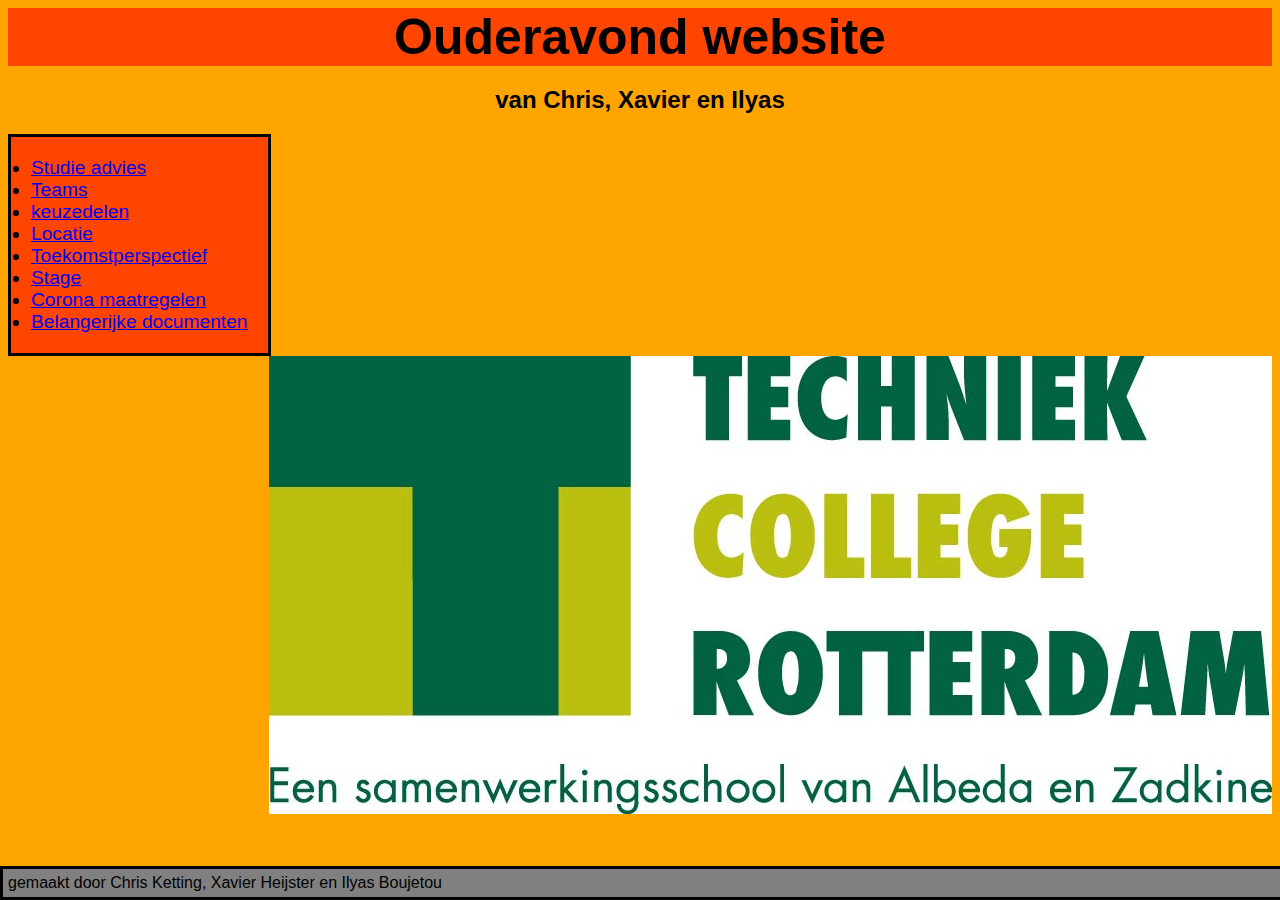
<file: Index.html>
<!DOCTYPE html>
<html lang="nl">

<head>
    <meta charset="UTF-8">
    <meta name="viewport" content="width=device-width, initial-scale=1.0">
    <link rel="stylesheet" href="stylesheet.css">
    <link rel="shortcut icon" href="favicon.ico">
    <title>ouderavond</title>
</head>

<body>
    <h1>Ouderavond website</h1>
    <h2>van Chris, Xavier en Ilyas</h2>

    <nav>
        <ul>
            <li><a href="Studie_advies.html">Studie advies</a></li>
            <li><a href="Pagina_teams.html">Teams</a></li>
            <li><a href="Pagina_keuze_delen.html">keuzedelen</a></li>
            <li><a href="Locatie.html">Locatie</a></li>
            <li><a href="toekomstperspectief.html">Toekomstperspectief</a></li>
            <li><a href="stage.html">Stage</a></li>
            <li><a href="ouderavond.html">Corona maatregelen</a></li>
            <li><a href="Belangerijke_Documenten.html">Belangerijke documenten</a></li>
        </ul>
    </nav>
    <img src="techniek_college_logo.png" alt="techniek college logo">

    <footer>gemaakt door Chris Ketting, Xavier Heijster en Ilyas Boujetou</footer>
</body>



</html>
</file>
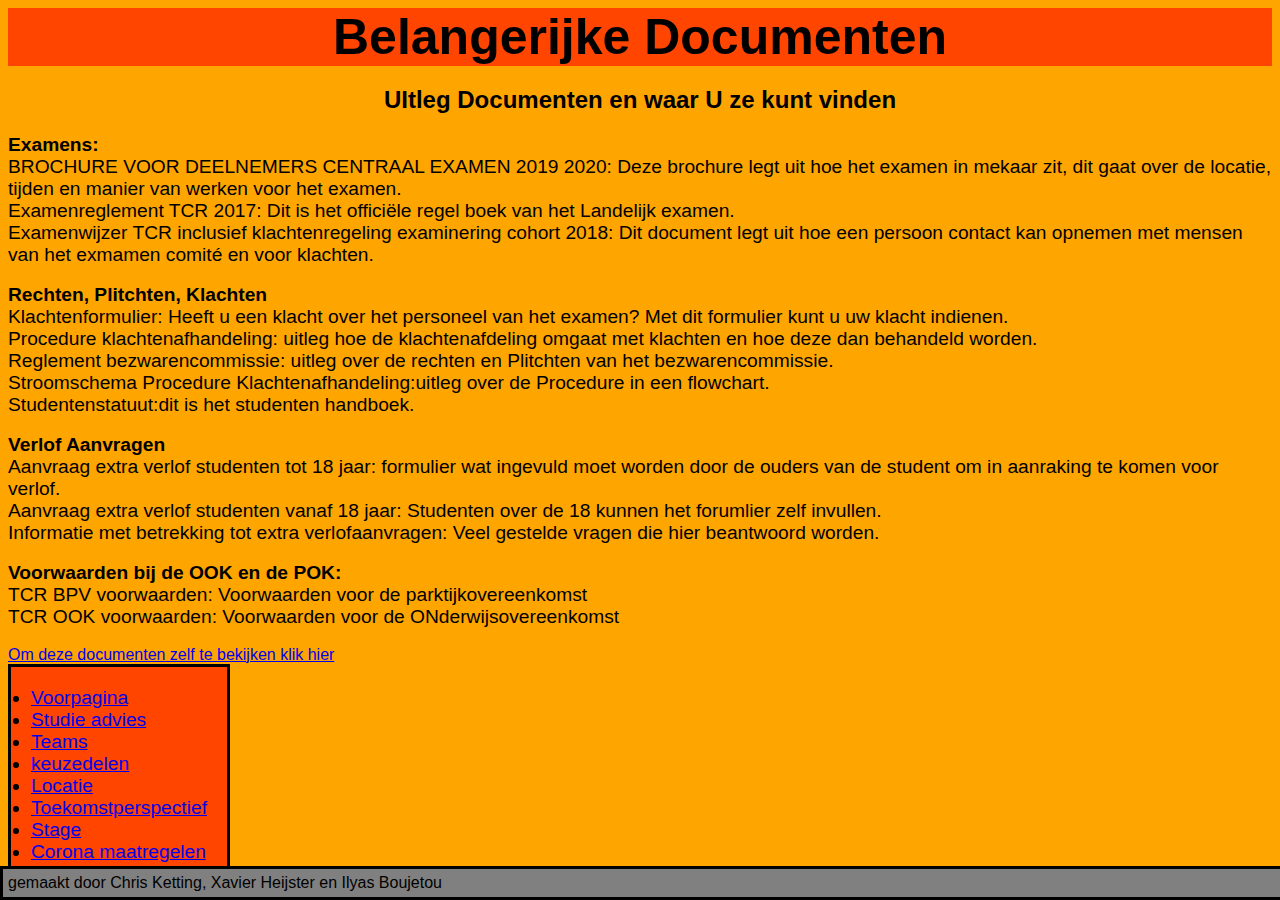
<file: Belangerijke_Documenten.html>
<!DOCTYPE html>
<html lang="nl">

<head>
    <meta charset="UTF-8">
    <meta name="viewport" content="width=device-width, initial-scale=1.0">
    <link rel="stylesheet" href="stylesheet.css">
    <link rel="shortcut icon" href="favicon.ico">
    <title>Studie advies</title>
</head>

<body>
    <h1>Belangerijke Documenten</h1>
    <h2>UItleg Documenten en waar U ze kunt vinden</h2>
    <p><b>Examens:</b></p>
    <p>BROCHURE VOOR DEELNEMERS CENTRAAL EXAMEN 2019 2020: Deze brochure legt uit hoe het examen in mekaar zit, dit gaat over de locatie, tijden en manier van werken voor het examen.</p>
    <p>Examenreglement TCR 2017: Dit is het officiële regel boek van het Landelijk examen.</p>
    <P>Examenwijzer TCR inclusief klachtenregeling examinering cohort 2018: Dit document legt uit hoe een persoon contact kan opnemen met mensen van het exmamen comité en voor klachten.</P>
    <br>
    <p><b>Rechten, Plitchten, Klachten</b></p>
    <p>Klachtenformulier: Heeft u een klacht over het personeel van het examen? Met dit formulier kunt u uw klacht indienen.</p>
    <p>Procedure klachtenafhandeling: uitleg hoe de klachtenafdeling omgaat met klachten en hoe deze dan behandeld worden.</p>
    <p>Reglement bezwarencommissie: uitleg over de rechten en Plitchten van het bezwarencommissie.</p>
    <p>Stroomschema Procedure Klachtenafhandeling:uitleg over de Procedure in een flowchart.</p>
    <p>Studentenstatuut:dit is het studenten handboek.</p>
    <br>
    <p><b>Verlof Aanvragen</b></p>
    <p>Aanvraag extra verlof studenten tot 18 jaar: formulier wat ingevuld moet worden door de ouders van de student om in aanraking te komen voor verlof.</p>
    <p>Aanvraag extra verlof studenten vanaf 18 jaar: Studenten over de 18 kunnen het forumlier zelf invullen.</p>
    <p>Informatie met betrekking tot extra verlofaanvragen: Veel gestelde vragen die hier beantwoord worden.</p>
    <br>
    <p><b>Voorwaarden bij de OOK en de POK:</b></p>
    <p>TCR BPV voorwaarden: Voorwaarden voor de parktijkovereenkomst</p>
    <p>TCR OOK voorwaarden: Voorwaarden voor de ONderwijsovereenkomst</p>
    <br>
    <A
        href="https://o365zadkine.sharepoint.com/:f:/r/sites/tcrstudent/Gedeelde%20%20documenten/BELANGRIJKE%20DOCUMENTEN?csf=1&web=1&e=duK40q">Om deze documenten zelf te bekijken klik hier</A>

    <header>
        <nav>
            <ul>
                <li><a href="Index.html">Voorpagina</a></li>
                <li><a href="Studie_advies.html">Studie advies</a></li>
                <li><a href="Pagina_teams.html">Teams</a></li>
                <li><a href="Pagina_keuze_delen.html">keuzedelen</a></li>
                <li><a href="Locatie.html">Locatie</a></li>
                <li><a href="toekomstperspectief.html">Toekomstperspectief</a></li>
                <li><a href="stage.html">Stage</a></li>
                <li><a href="ouderavond.html">Corona maatregelen</a></li>
            </ul>
        </nav>
    </header>
    <footer>gemaakt door Chris Ketting, Xavier Heijster en Ilyas Boujetou</footer>
</body>




</html>
</file>
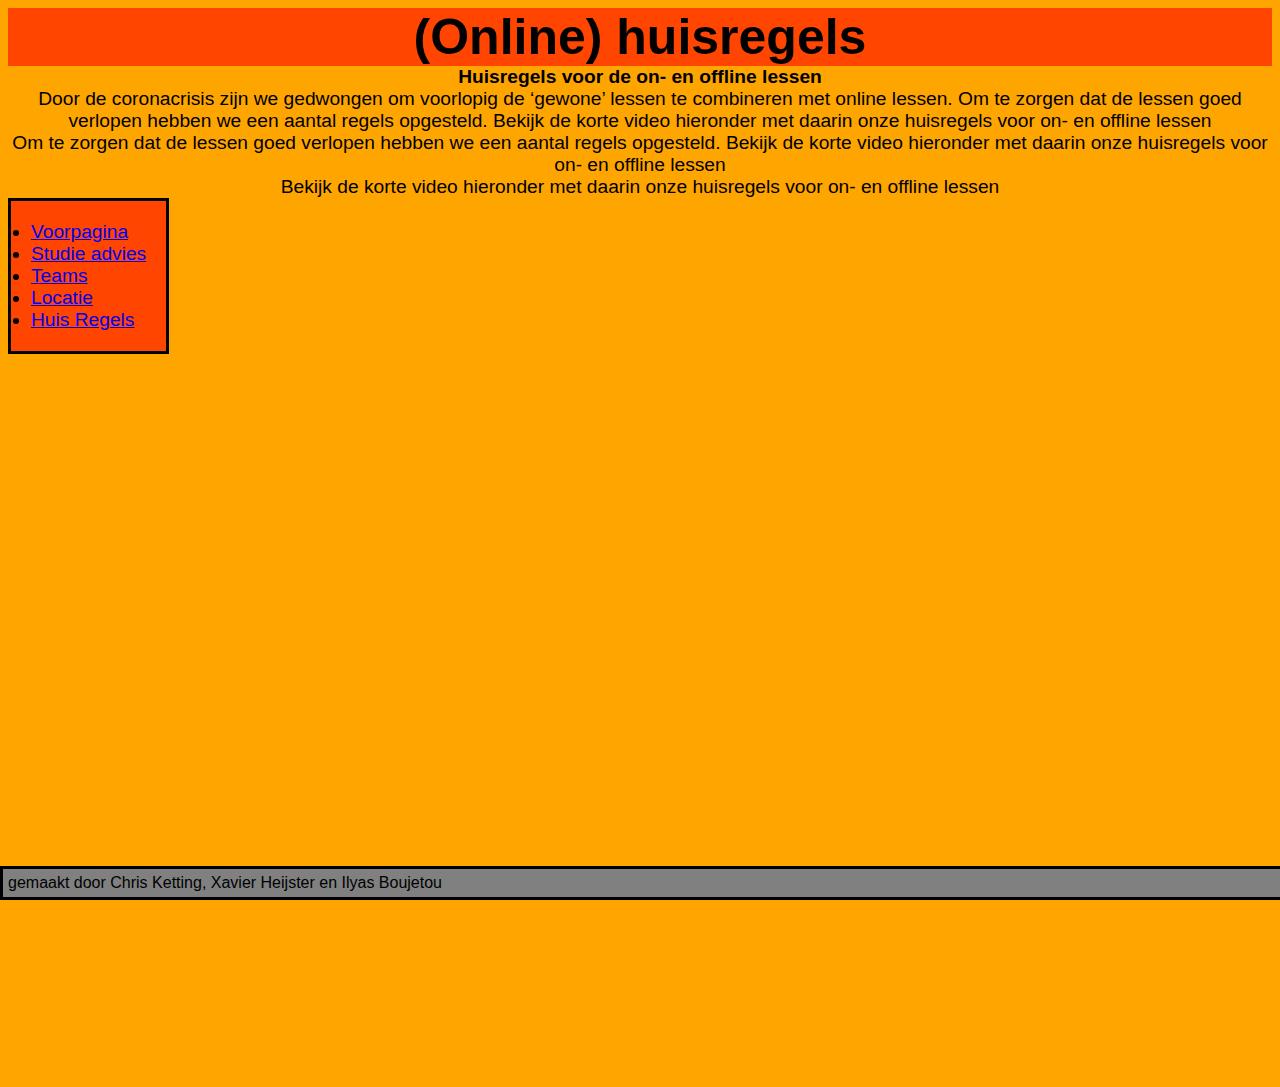
<file: Huis_Regels.html>
<!DOCTYPE html>
<html>
    <head>
        <link rel="stylesheet" href="stylesheet.css">
        <link rel="shortcut icon" href="favicon.ico">
    </head>
    <Header><h1>(Online) huisregels</h1></Header>
    <aside>
       <b><p style="text-align:center;">Huisregels voor de on- en offline lessen</p></b>
       <p style="text-align:center;">Door de coronacrisis zijn we gedwongen om voorlopig de ‘gewone’ lessen te combineren met online lessen. Om te zorgen dat de lessen goed verlopen hebben we een aantal regels opgesteld. Bekijk de korte video hieronder met daarin onze huisregels voor on- en offline lessen</p>
       <p style="text-align:center;">Om te zorgen dat de lessen goed verlopen hebben we een aantal regels opgesteld. Bekijk de korte video hieronder met daarin onze huisregels voor on- en offline lessen</p>
       <p style="text-align:center;">Bekijk de korte video hieronder met daarin onze huisregels voor on- en offline lessen</p>
    </aside>
    <header>
      <nav>
          <ul>
              <li><a href="index.html">Voorpagina</a></li>
              <li><a href="Studie_advies.html">Studie advies</a></li>
              <li><a href="Pagina_teams.html">Teams</a></li>
              <li><a href="Locatie.html">Locatie</a></li>
              <li><a href="Huis_Regels.html">Huis Regels</a></li>
          </ul>
      </nav>
  </header>
    <section>
    <article>
        <p align=right><iframe width="1280" height="720" src="https://www.youtube.com/embed/_pSHAmok3TA" frameborder="0" allow="accelerometer; autoplay; clipboard-write; encrypted-media; gyroscope; picture-in-picture" allowfullscreen></iframe></p>
    </article>
    
</section>
        <footer>gemaakt door Chris Ketting, Xavier Heijster en Ilyas Boujetou</footer>
</html>
</file>
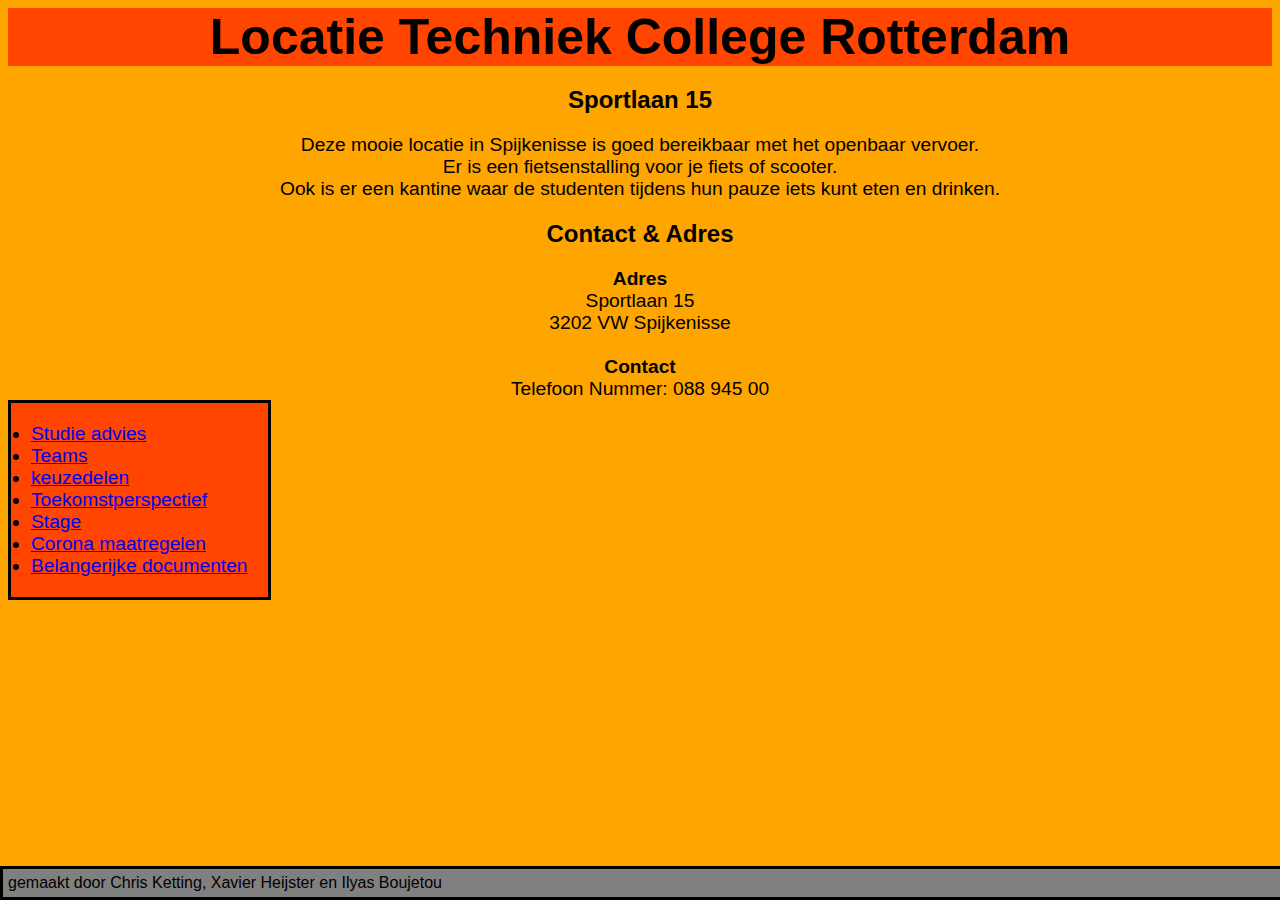
<file: Locatie.html>
<!DOCTYPE html>
<html>


    <head>
        <link rel="stylesheet" href="stylesheet.css">
        <link rel="shortcut icon" href="favicon.ico">
    </head>
    <Header><h1>Locatie Techniek College Rotterdam</h1></Header>
    <section>
        <article>
            <h2>Sportlaan 15</h2>
            <p style="text-align:center;">Deze mooie locatie in Spijkenisse is goed bereikbaar met het openbaar vervoer.</p>
            <p style="text-align:center;">Er is een fietsenstalling voor je fiets of scooter.</p>
            <p style="text-align:center;">Ook is er een kantine waar de studenten tijdens hun pauze iets kunt eten en drinken.</p>
        </article>
        <article>
            <h2>Contact & Adres</h2>
            <p style="text-align:center;"><b>Adres</b></p>
            <p style="text-align:center;">Sportlaan 15</p>
            <p style="text-align:center;">3202 VW Spijkenisse</p>
            <p>‎</p>
            <p style="text-align:center;"><b>Contact</b></p>
            <p style="text-align:center;">Telefoon Nummer: 088 945 00</p>
        </article>
    </section>
    <header>
        <nav>
            <ul>
                <li><a href="Studie_advies.html">Studie advies</a></li>
                <li><a href="Pagina_teams.html">Teams</a></li>
                <li><a href="Pagina_keuze_delen.html">keuzedelen</a></li>
                <li><a href="toekomstperspectief.html">Toekomstperspectief</a></li>
                <li><a href="stage.html">Stage</a></li>
                <li><a href="ouderavond.html">Corona maatregelen</a></li>
                <li><a href="Belangerijke_Documenten.html">Belangerijke documenten</a></li>
            </ul>
        </nav>
    </header>
    <aside>
        <p align=right><iframe src="https://www.google.com/maps/embed?pb=!1m14!1m8!1m3!1d9857.400526165198!2d4.3087184!3d51.8545633!3m2!1i1024!2i768!4f13.1!3m3!1m2!1s0x0%3A0x89bc59481059651d!2sTechniek%20College%20Rotterdam!5e0!3m2!1snl!2snl!4v1604322299309!5m2!1snl!2snl" width="420" height="480" frameborder="0" style="border:0;" allowfullscreen="false" aria-hidden="false" tabindex="0"></iframe></p>
    </aside>

        <footer>gemaakt door Chris Ketting, Xavier Heijster en Ilyas Boujetou</footer>
</html>
</file>
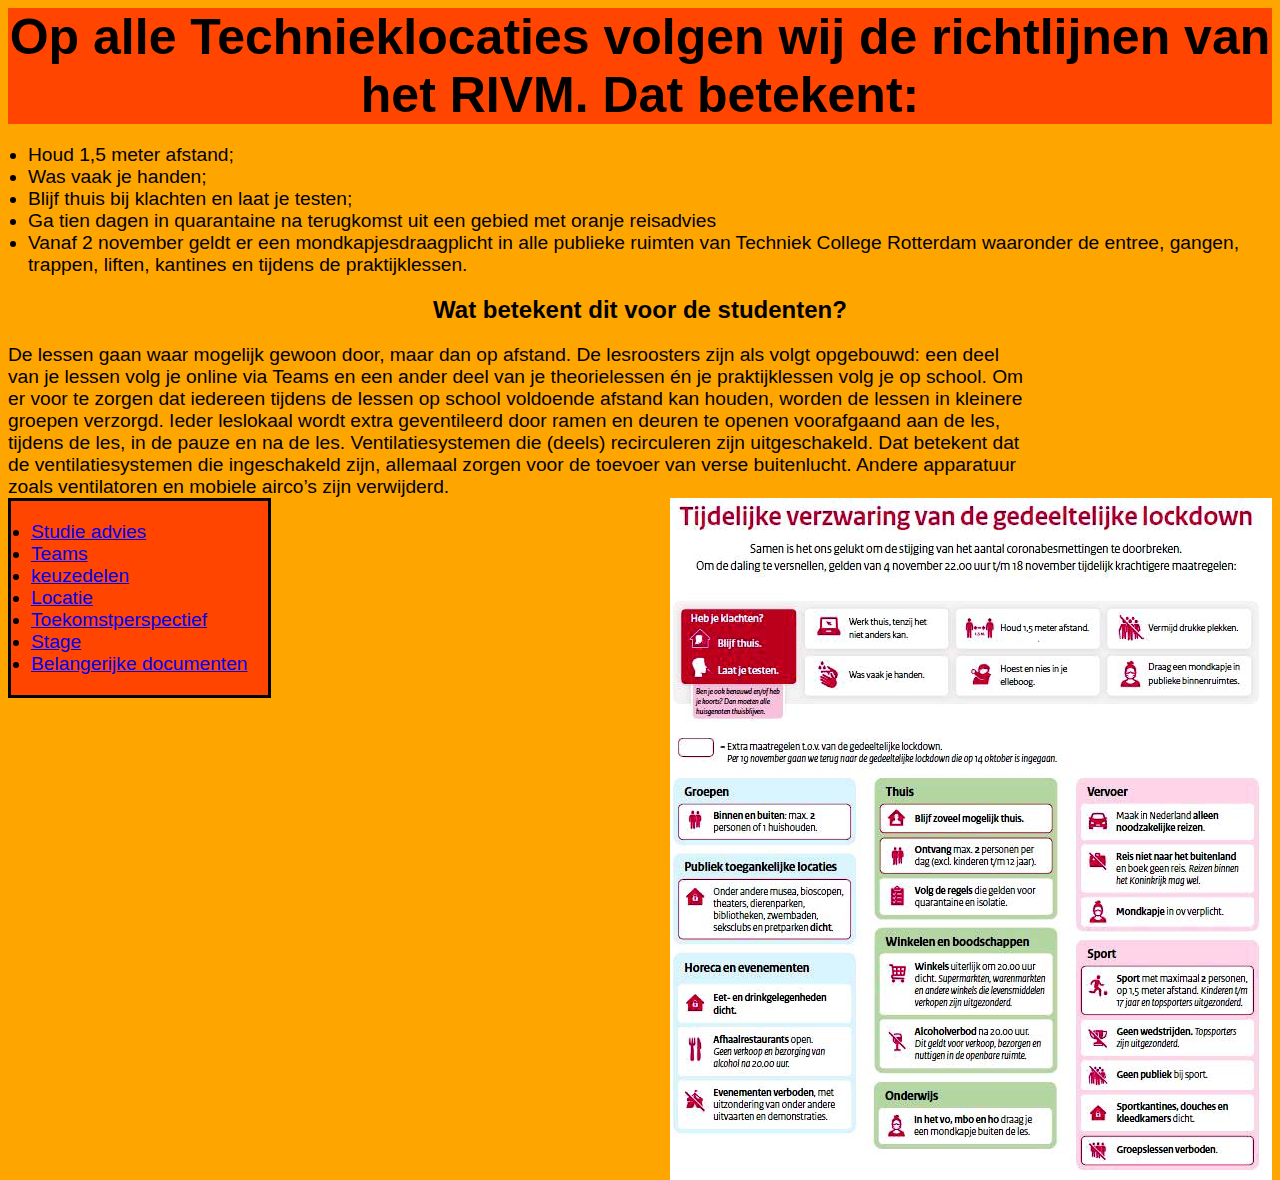
<file: ouderavond.html>
<!DOCTYPE html>
<html lang="en">
<head>
    <meta charset="UTF-8">
    <title>corona maatregelen</title>
    <link rel="stylesheet" href="stylesheet.css">
    <link rel="shortcut icon" href="favicon.ico">
</head>
<body>
    <h1>Op alle Technieklocaties volgen wij de richtlijnen van het RIVM. Dat betekent:</h1>
    <ul class= ouder>
        <li>Houd 1,5 meter afstand;</li>
        <li>Was vaak je handen;</li>
        <li>Blijf thuis bij klachten en laat je testen;</li>
        <li>Ga tien dagen in quarantaine na terugkomst uit een gebied met oranje reisadvies</li>
        <li>Vanaf 2 november geldt er een mondkapjesdraagplicht in alle publieke ruimten van Techniek College Rotterdam
            waaronder de entree, gangen, trappen, liften, kantines en tijdens de praktijklessen.</li>
    </ul>
    <h2>Wat betekent dit voor de studenten?</h2>
    <p>De lessen gaan waar mogelijk gewoon door, maar dan op afstand. De lesroosters zijn als volgt opgebouwd: een deel<br>
        van je lessen volg je online via Teams en een ander deel van je theorielessen én je praktijklessen volg je op school. Om<br>
        er voor te zorgen dat iedereen tijdens de lessen op school voldoende afstand kan houden, worden de lessen in kleinere<br>
        groepen verzorgd. Ieder leslokaal wordt extra geventileerd door ramen en deuren te openen voorafgaand aan de les,<br>
        tijdens de les, in de pauze en na de les. Ventilatiesystemen die (deels) recirculeren zijn uitgeschakeld. Dat betekent dat<br>
        de ventilatiesystemen die ingeschakeld zijn, allemaal zorgen voor de toevoer van verse buitenlucht. Andere apparatuur<br>
        zoals ventilatoren en mobiele airco’s zijn verwijderd.</p>
        <img src="corona.jpg" class="corona" alt="coronamaatregelen">

        <nav>
            <ul>
                <li><a href="Studie_advies.html">Studie advies</a></li>
                <li><a href="Pagina_teams.html">Teams</a></li>
                <li><a href="Pagina_keuze_delen.html">keuzedelen</a></li>
                <li><a href="Locatie.html">Locatie</a></li>
                <li><a href="toekomstperspectief.html">Toekomstperspectief</a></li>
                <li><a href="stage.html">Stage</a></li>
                <li><a href="Belangerijke_Documenten.html">Belangerijke documenten</a></li>
            </ul>
        </nav>
</body>
</html>
</file>
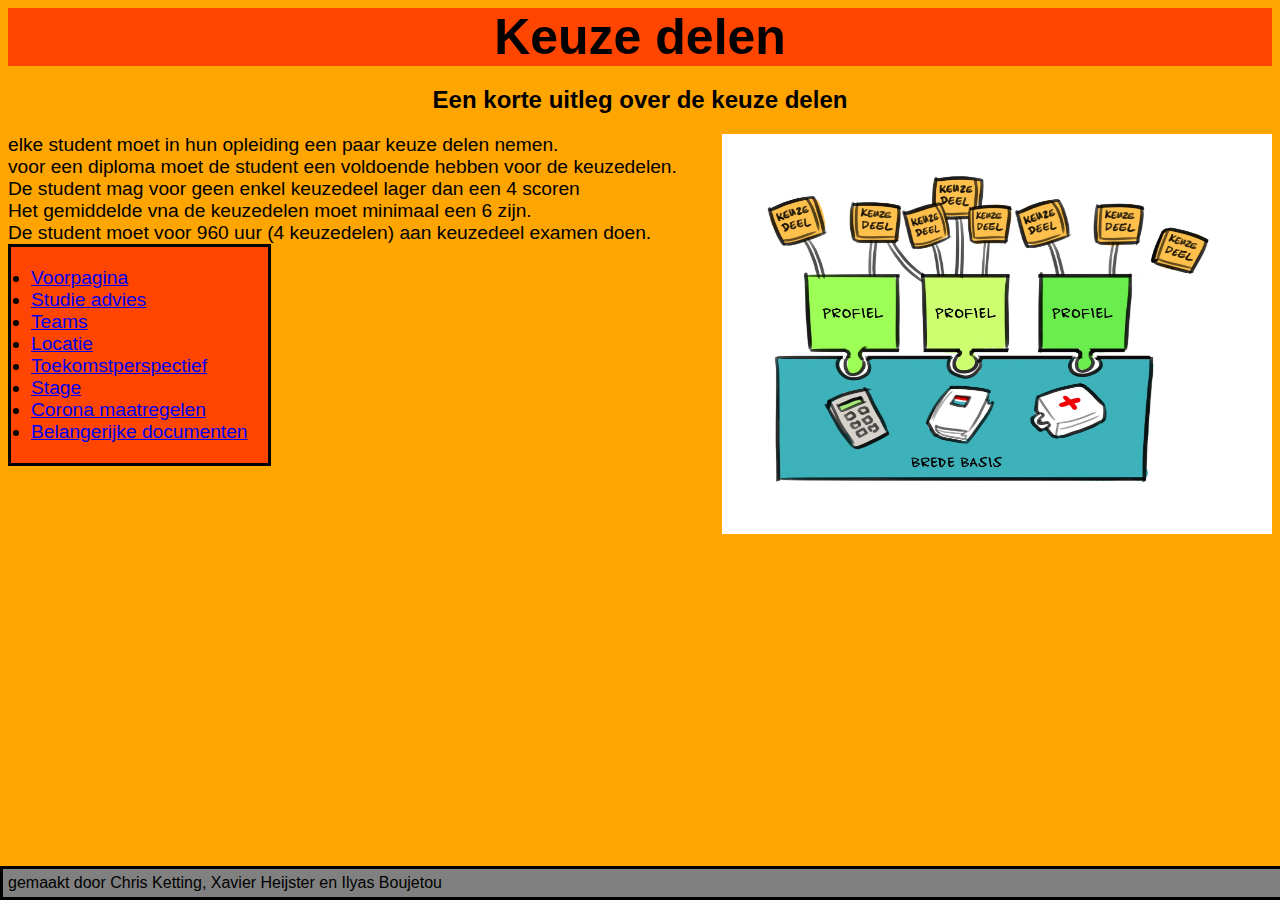
<file: Pagina_keuze_delen.html>
<!DOCTYPE html>
<html lang="en">

<head>
    <meta charset="UTF-8">
    <meta name="viewport" content="width=device-width, initial-scale=1.0">
    <link rel="stylesheet" href="stylesheet.css">
    <link rel="shortcut icon" href="favicon.ico">
    <title>Keuze delen</title>
</head>

<body>
    <h1>Keuze delen</h1>
    <h2>Een korte uitleg over de keuze delen</h2>
    <img class=keuzedelen src="uitleg keuzedelen.jpg" alt="keuzedelen uitleg">
    <p>elke student moet in hun opleiding een paar keuze delen nemen.</p>
    <p>voor een diploma moet de student een voldoende hebben voor de keuzedelen.</p>
    <p>De student mag voor geen enkel keuzedeel lager dan een 4 scoren</p>
    <p>Het gemiddelde vna de keuzedelen moet minimaal een 6 zijn.</p>
    <p>De student moet voor 960 uur (4 keuzedelen) aan keuzedeel examen doen.</p>
    <nav>
        <ul>
            <li><a href="Index.html">Voorpagina</a></li>
            <li><a href="Studie_advies.html">Studie advies</a></li>
            <li><a href="Pagina_teams.html">Teams</a></li>
            <li><a href="Locatie.html">Locatie</a></li>
            <li><a href="toekomstperspectief.html">Toekomstperspectief</a></li>
            <li><a href="stage.html">Stage</a></li>
            <li><a href="ouderavond.html">Corona maatregelen</a></li>
            <li><a href="Belangerijke_Documenten.html">Belangerijke documenten</a></li>
        </ul>
    </nav>
</body>

<footer>gemaakt door Chris Ketting, Xavier Heijster en Ilyas Boujetou</footer>


</html>
</file>
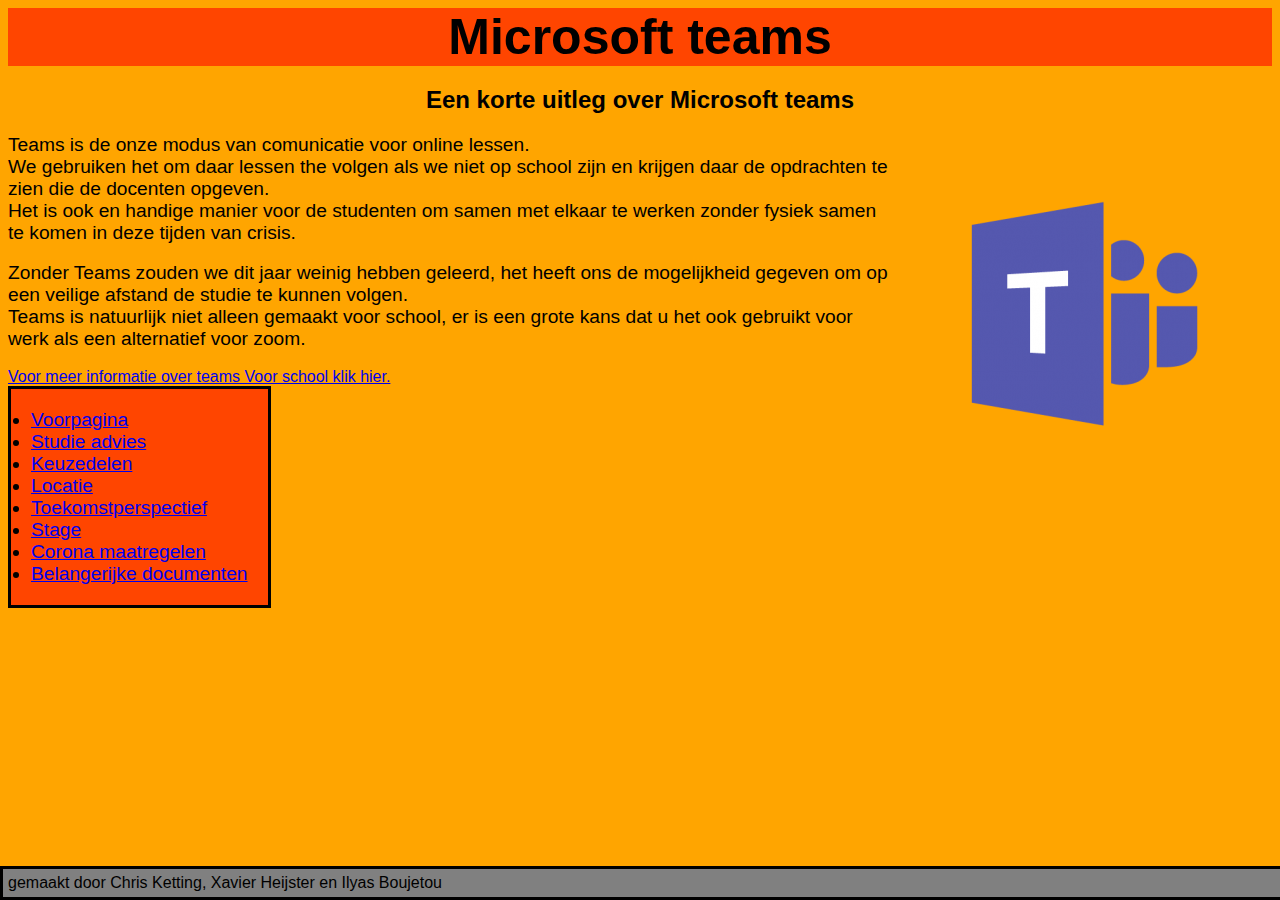
<file: Pagina_teams.html>
<!DOCTYPE html>
<html lang="en">

<head>
    <meta charset="UTF-8">
    <meta name="viewport" content="width=device-width, initial-scale=1.0">
    <link rel="stylesheet" href="stylesheet.css">
    <link rel="shortcut icon" href="favicon.ico">
    <title>Teams</title>
</head>

<body>
    <h1>Microsoft teams</h1>
    <h2>Een korte uitleg over Microsoft teams</h2>
    <img src="teams-mark.png" alt="teams logo">
    <P>Teams is de onze modus van comunicatie voor online lessen.</P>
    <p>We gebruiken het om daar lessen the volgen als we niet
        op school zijn en krijgen daar de opdrachten te zien die de docenten opgeven.</p>
    <p>Het is ook en handige manier voor de studenten om samen met elkaar te werken zonder fysiek samen te komen in deze
        tijden van crisis.</p>
    <br>
    <p>Zonder Teams zouden we dit jaar weinig hebben geleerd, het heeft ons de mogelijkheid gegeven om op een veilige
        afstand de studie te kunnen volgen.</p>
    <p>Teams is natuurlijk niet alleen gemaakt voor school, er is een grote kans dat u het ook gebruikt voor werk als
        een alternatief voor zoom.</p>
    <br>
    <a href="https://www.microsoft.com/nl-nl/microsoft-365/microsoft-teams/education">Voor meer informatie over teams
        Voor school klik hier.</a>


    <header>
       <nav>
            <ul>
                <li><a href="index.html">Voorpagina</a></li>
                <li><a href="Studie_advies.html">Studie advies</a></li>
                <li><a href="Pagina_keuze_delen.html">Keuzedelen</a></li>
                <li><a href="Locatie.html">Locatie</a></li>
                <li><a href="toekomstperspectief.html">Toekomstperspectief</a></li>
                <li><a href="stage.html">Stage</a></li>
                <li><a href="ouderavond.html">Corona maatregelen</a></li>
                <li><a href="Belangerijke_Documenten.html">Belangerijke documenten</a></li>
            </ul>
        </nav> 
    </header>


</body>

<footer>gemaakt door Chris Ketting, Xavier Heijster en Ilyas Boujetou</footer>

</html>
</file>
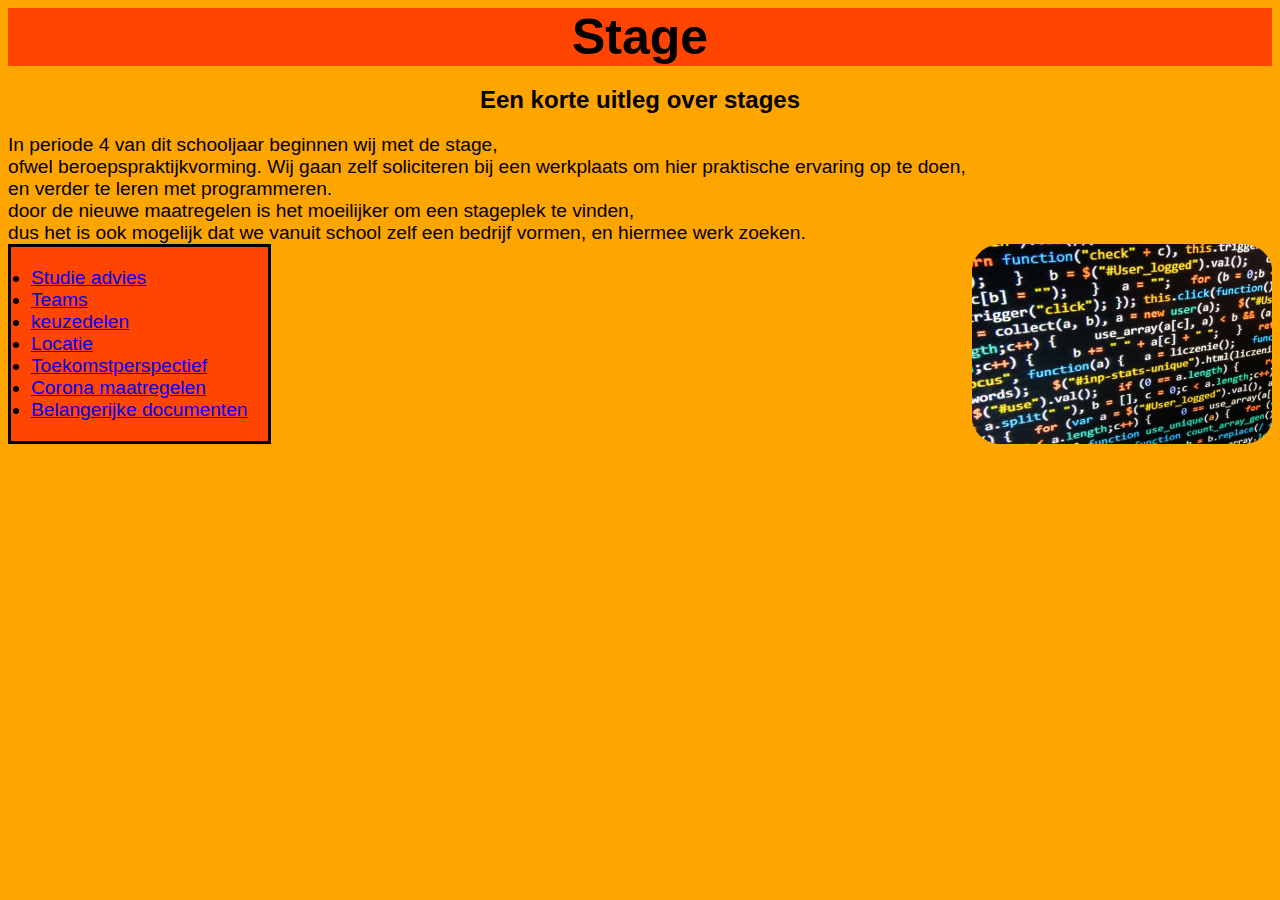
<file: stage.html>
<!DOCTYPE html>
<html lang="en">
<head>
    <meta charset="UTF-8">
    <link rel="stylesheet" href="stylesheet.css">
    <title>Stage</title>
</head>
<body>
    <h1>Stage</h1>
    <h2>Een korte uitleg over stages</h2>
    <p>In periode 4 van dit schooljaar beginnen wij met de stage,<br>
        ofwel beroepspraktijkvorming. Wij gaan zelf soliciteren bij een
        werkplaats om hier praktische ervaring op te doen,<br> en verder te leren met programmeren.<br>
        door de nieuwe maatregelen is het moeilijker om een stageplek te vinden,<br>
        dus het is ook mogelijk dat we vanuit school zelf een bedrijf vormen,
        en hiermee werk zoeken.</p>
        <img src="programmeren.png" class="programmeren" alt="stageplek">

        <header>
            <nav>
                 <ul>
                    <li><a href="Studie_advies.html">Studie advies</a></li>
                    <li><a href="Pagina_teams.html">Teams</a></li>
                    <li><a href="Pagina_keuze_delen.html">keuzedelen</a></li>
                    <li><a href="Locatie.html">Locatie</a></li>
                    <li><a href="toekomstperspectief.html">Toekomstperspectief</a></li>
                    <li><a href="ouderavond.html">Corona maatregelen</a></li>
                    <li><a href="Belangerijke_Documenten.html">Belangerijke documenten</a></li>
                 </ul>
             </nav> 
         </header>
</body>
</html>
</file>
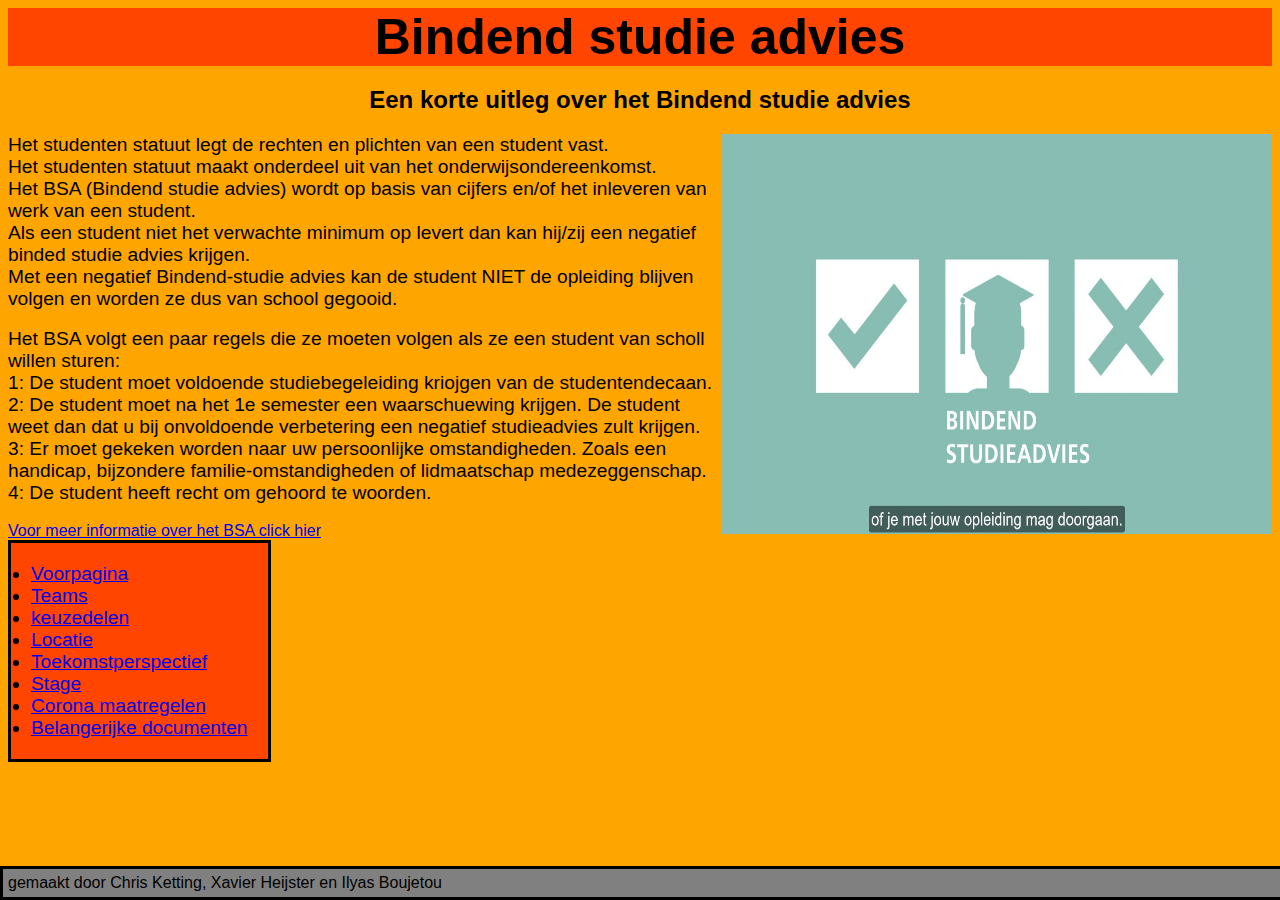
<file: Studie_advies.html>
<!DOCTYPE html>
<html lang="en">

<head>
    <meta charset="UTF-8">
    <meta name="viewport" content="width=device-width, initial-scale=1.0">
    <link rel="stylesheet" href="stylesheet.css">
    <link rel="shortcut icon" href="favicon.ico">
    <title>Studie advies</title>
</head>

<body>
    <h1>Bindend studie advies</h1>
    <h2>Een korte uitleg over het Bindend studie advies</h2>
    <img class="studie" src="Bindend-studie.jpg" alt="bindend studie advies">
    <p>Het studenten statuut legt de rechten en plichten van een student vast.</p>
    <p>Het studenten statuut maakt onderdeel uit van het onderwijsondereenkomst.</p>
    <p>Het BSA (Bindend studie advies) wordt op basis van cijfers en/of het inleveren van werk van een student.</p>
    <P>Als een student niet het verwachte minimum op levert dan kan hij/zij een negatief binded studie advies krijgen.
    </P>
    <P>Met een negatief Bindend-studie advies kan de student NIET de opleiding blijven volgen en worden ze dus van
        school gegooid.</P>
    <br>
    <P>Het BSA volgt een paar regels die ze moeten volgen als ze een student van scholl willen sturen:</P>
    <p>1: De student moet voldoende studiebegeleiding kriojgen van de studentendecaan.</p>
    <p>2: De student moet na het 1e semester een waarschuewing krijgen. De student weet dan dat u bij onvoldoende
        verbetering een negatief studieadvies zult krijgen.</p>
    <p>3: Er moet gekeken worden naar uw persoonlijke omstandigheden. Zoals een handicap, bijzondere
        familie-omstandigheden of lidmaatschap medezeggenschap.</p>
    <p>4: De student heeft recht om gehoord te woorden.</p>
    <br>
    <A
        href="https://www.rijksoverheid.nl/onderwerpen/hoger-onderwijs/vraag-en-antwoord/wat-is-het-bindend-studieadvies-bsa-in-het-hoger-onderwijs-ho">Voor
        meer informatie over het BSA click hier</A>

    <header>
        <nav>
            <ul>
                <li><a href="Index.html">Voorpagina</a></li>
                <li><a href="Pagina_teams.html">Teams</a></li>
                <li><a href="Pagina_keuze_delen.html">keuzedelen</a></li>
                <li><a href="Locatie.html">Locatie</a></li>
                <li><a href="toekomstperspectief.html">Toekomstperspectief</a></li>
                <li><a href="stage.html">Stage</a></li>
                <li><a href="ouderavond.html">Corona maatregelen</a></li>
                <li><a href="Belangerijke_Documenten.html">Belangerijke documenten</a></li>
            </ul>
        </nav>
    </header>
</body>


<footer>gemaakt door Chris Ketting, Xavier Heijster en Ilyas Boujetou</footer>

</html>
</file>
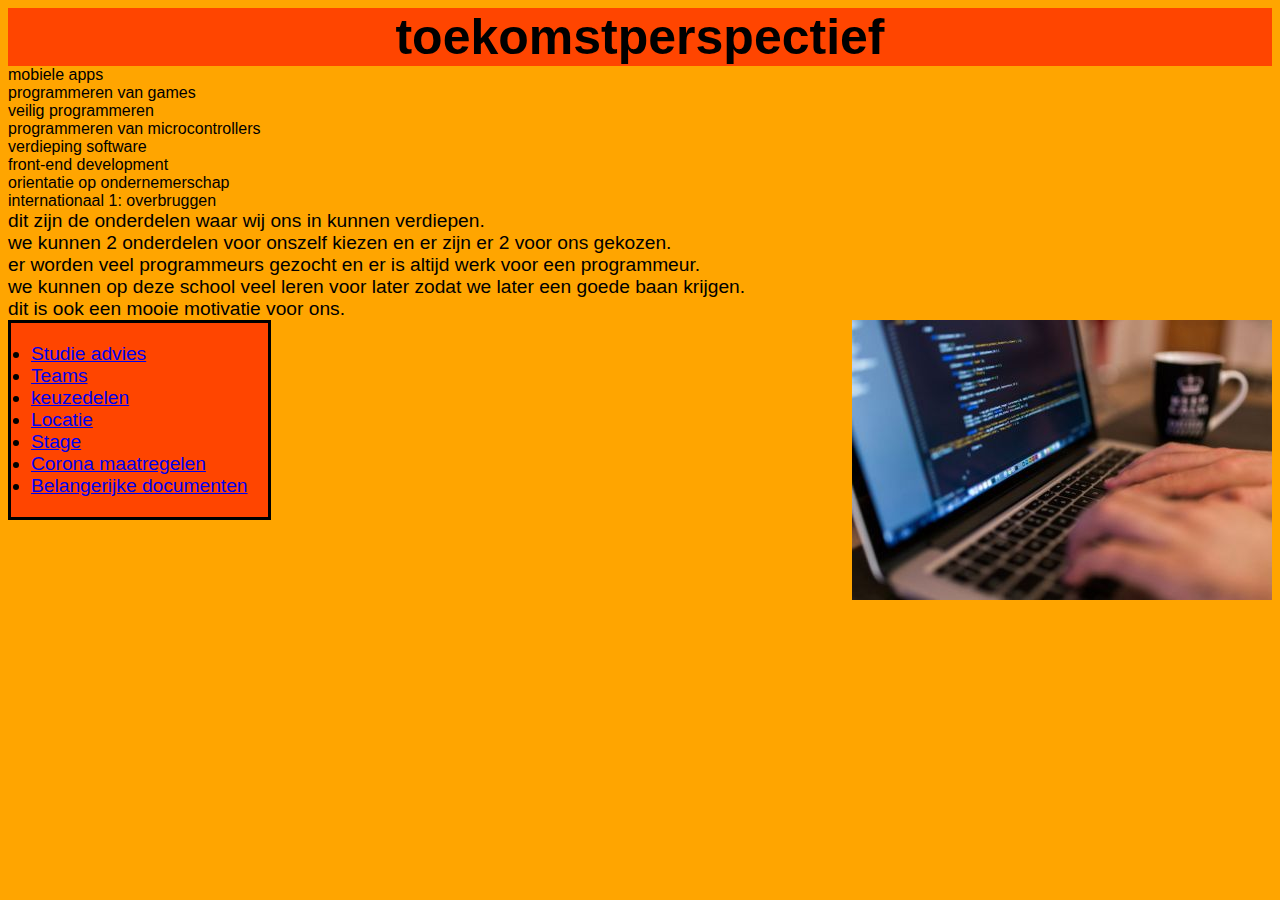
<file: toekomstperspectief.html>
<!DOCTYPE html>
<html lang="en">
<head>
    <meta charset="UTF-8">
    <title>toekomstperspectief</title>
    <link rel="stylesheet" href="stylesheet.css">
    <link rel="shortcut icon" href="favicon.ico">
</head>
<body>
    <h1>toekomstperspectief</h1>
    <li>mobiele apps</li>
    <li>programmeren van games</li>
    <li>veilig programmeren</li>
    <li>programmeren van microcontrollers</li>
    <li>verdieping software</li>
    <li>front-end development</li>
    <li>orientatie op ondernemerschap</li>
    <li>internationaal 1: overbruggen</li>
    <P>dit zijn de onderdelen waar wij ons in kunnen verdiepen.<br>
    we kunnen 2 onderdelen voor onszelf kiezen en er zijn er 2 voor ons gekozen.<br>
    er worden veel programmeurs gezocht en er is altijd werk voor een programmeur.<br>
    we kunnen op deze school veel leren voor later zodat we later een goede baan krijgen.<br>
    dit is ook een mooie motivatie voor ons.<br> </P>
    <img src="programmeurs.jpg" class="toekomst" alt="toekomstperspectief">

    <header>
        <nav>
             <ul>
                <li><a href="Studie_advies.html">Studie advies</a></li>
                <li><a href="Pagina_teams.html">Teams</a></li>
                <li><a href="Pagina_keuze_delen.html">keuzedelen</a></li>
                <li><a href="Locatie.html">Locatie</a></li>
                <li><a href="stage.html">Stage</a></li>
                <li><a href="ouderavond.html">Corona maatregelen</a></li>
                <li><a href="Belangerijke_Documenten.html">Belangerijke documenten</a></li>
             </ul>
         </nav> 
     </header>
</body>
</html>
</file>
<file: stylesheet.css>
body {
    background-color:orange;
    font-family: Arial, Helvetica, sans-serif;
}

h1 {
    text-align: center;
    margin: auto;
    font-size: 50px;
    background-color: orangered;
}

h2 {
    text-align: center;
}


ul {
    margin: 0; 
    padding: 20px;
    background-color: orangered;
    width: fit-content;
    float: left;
    border: solid black;
    font-size: larger;
}

p {
    font-size: larger;
    margin: auto;
}

img {
    float: right;
}

footer {
    background-color: grey;
    padding: 5px;
    position: fixed;
    bottom: 0;
    left: 0;
    width: 100%;
    border: solid black
}

img.studie {
    height: 400px;
    width: 550px;
}

img.keuzedelen {
    height: 400px;
    width: 550px;
}

ul.ouder {
    background-color: orange;
    border: 0;
}
</file>
